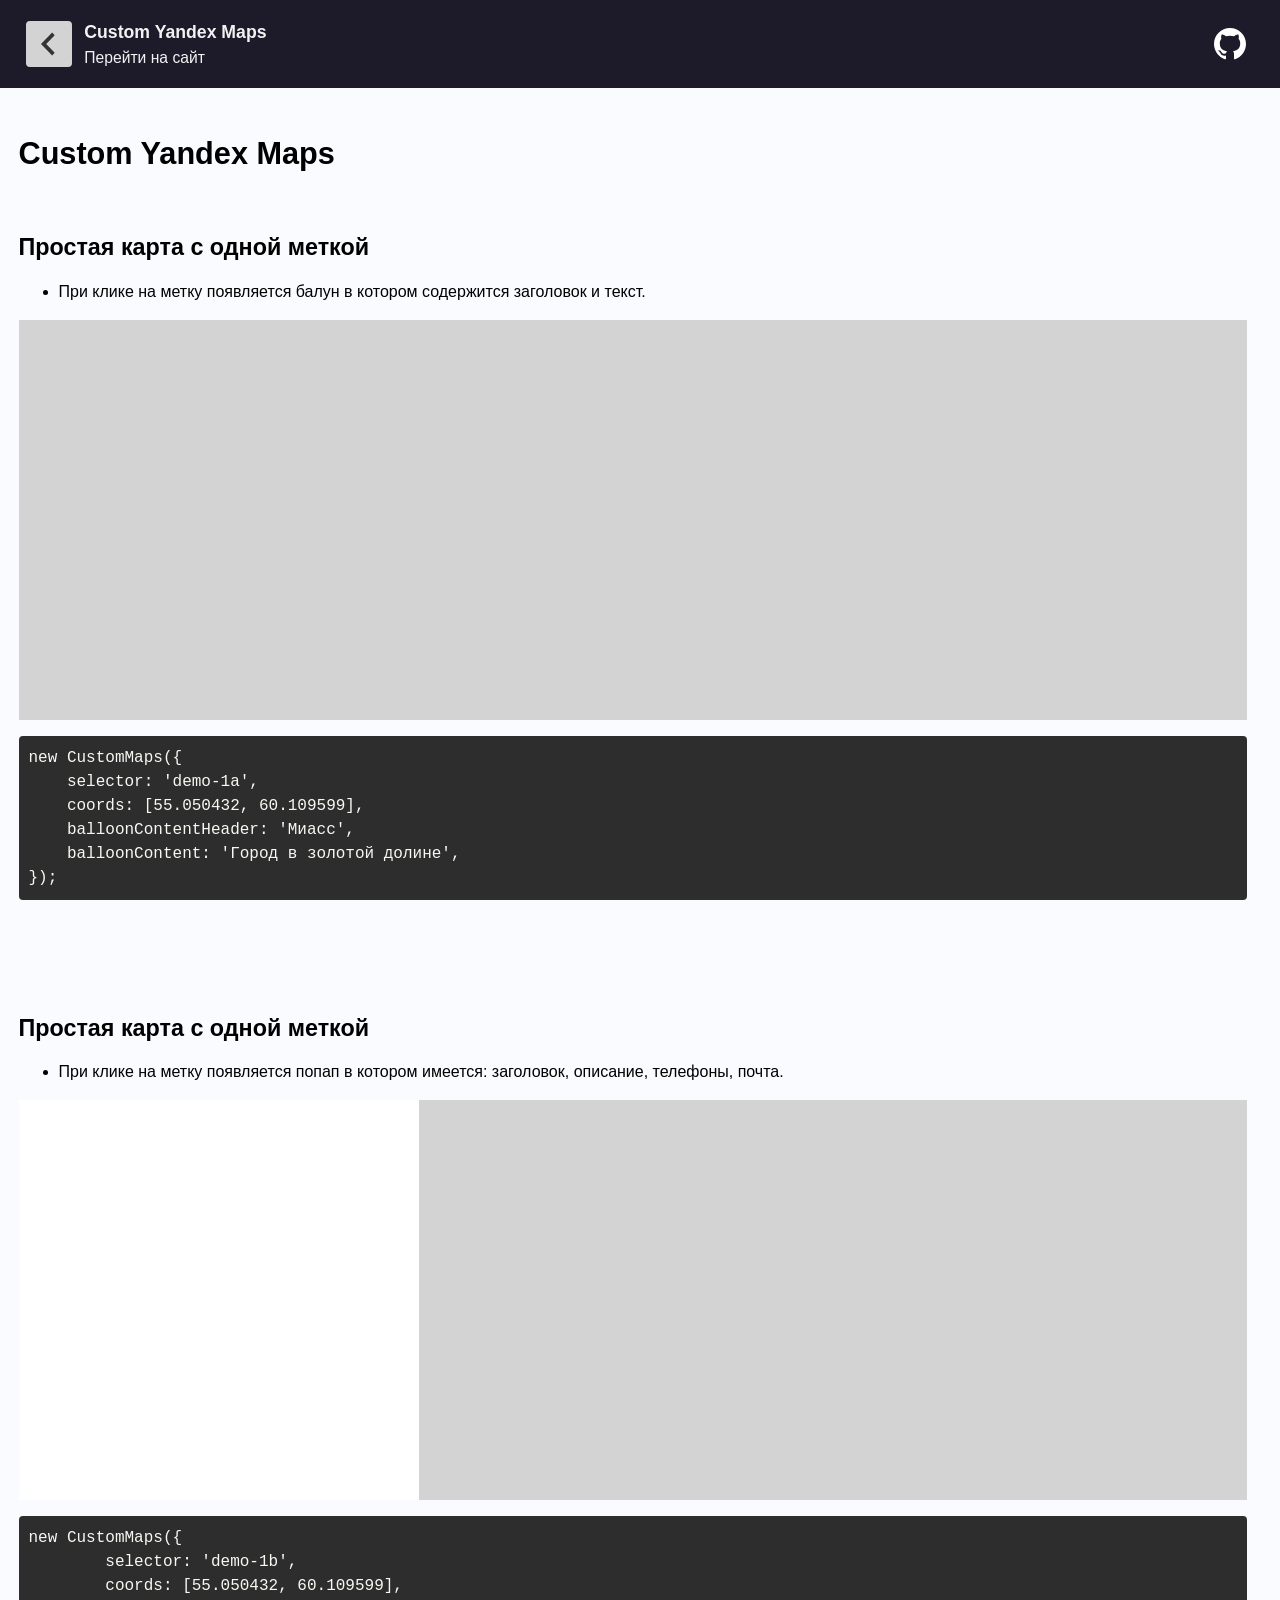
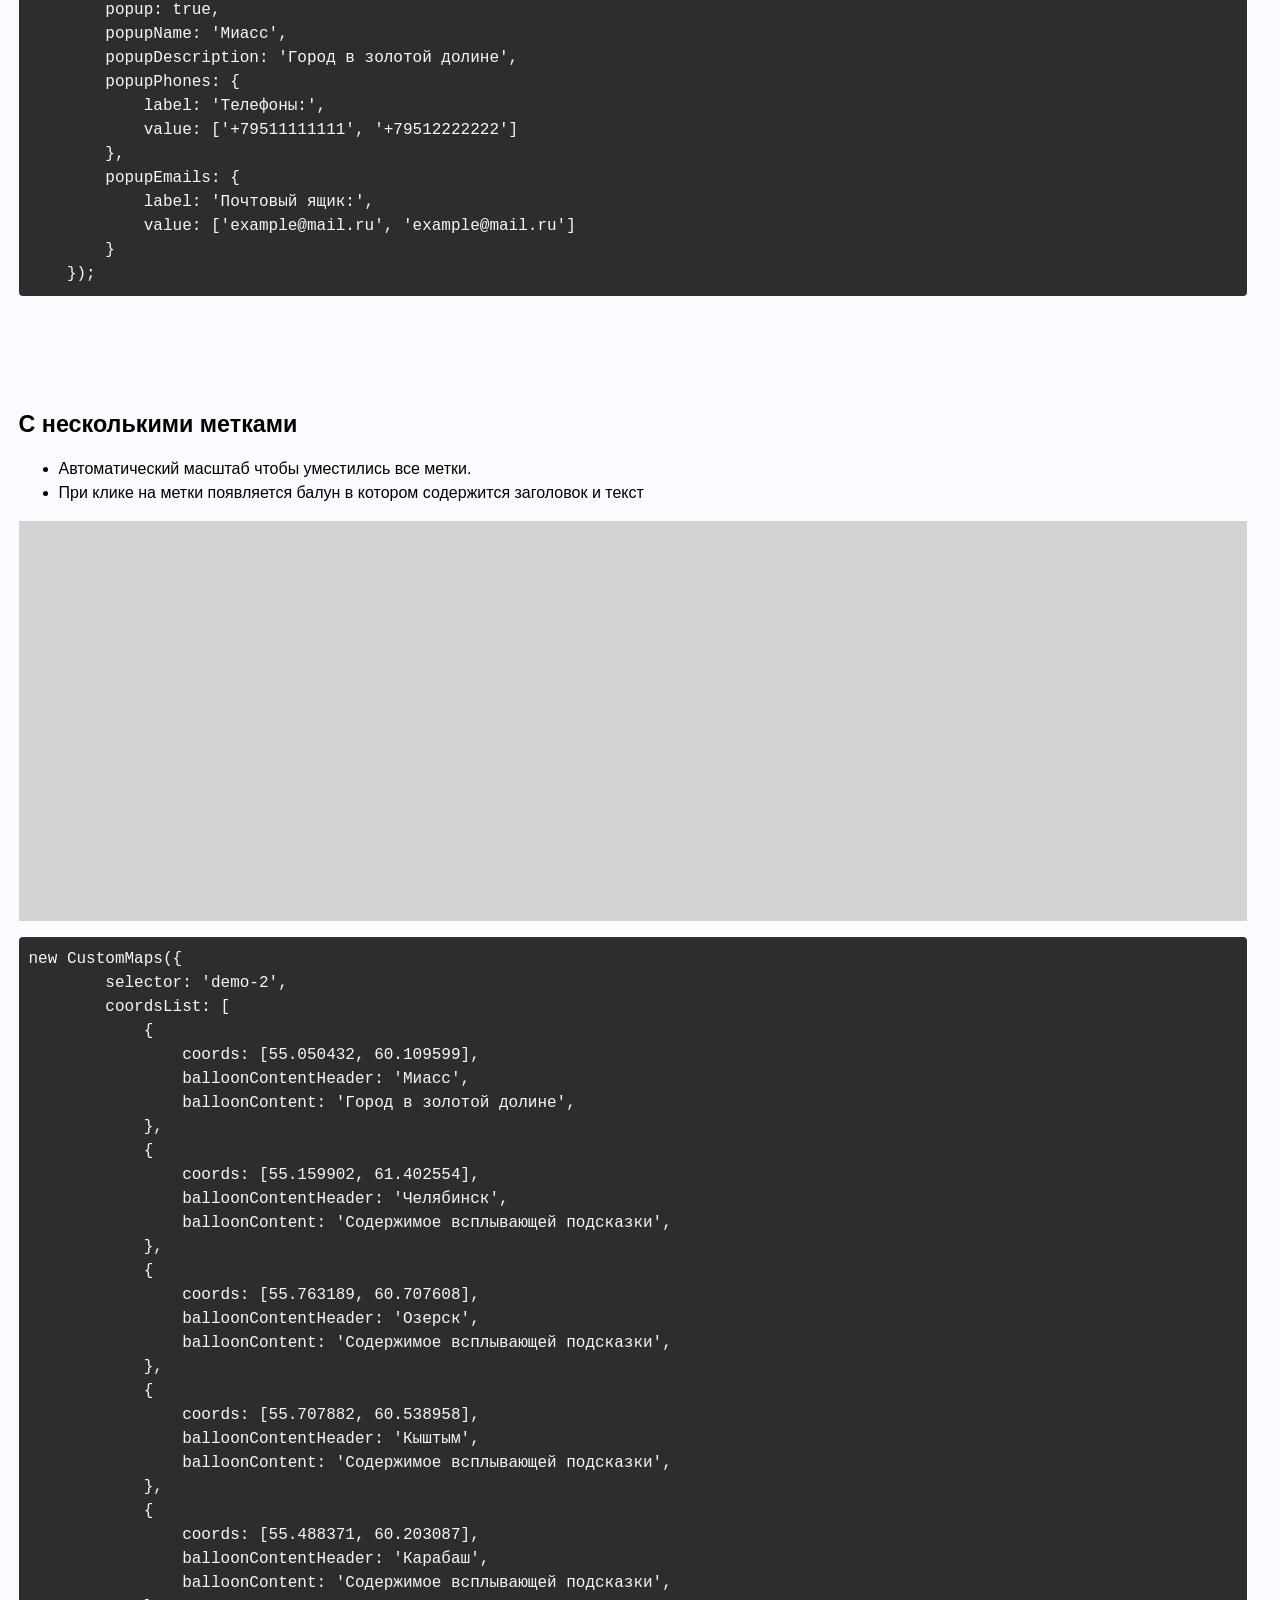
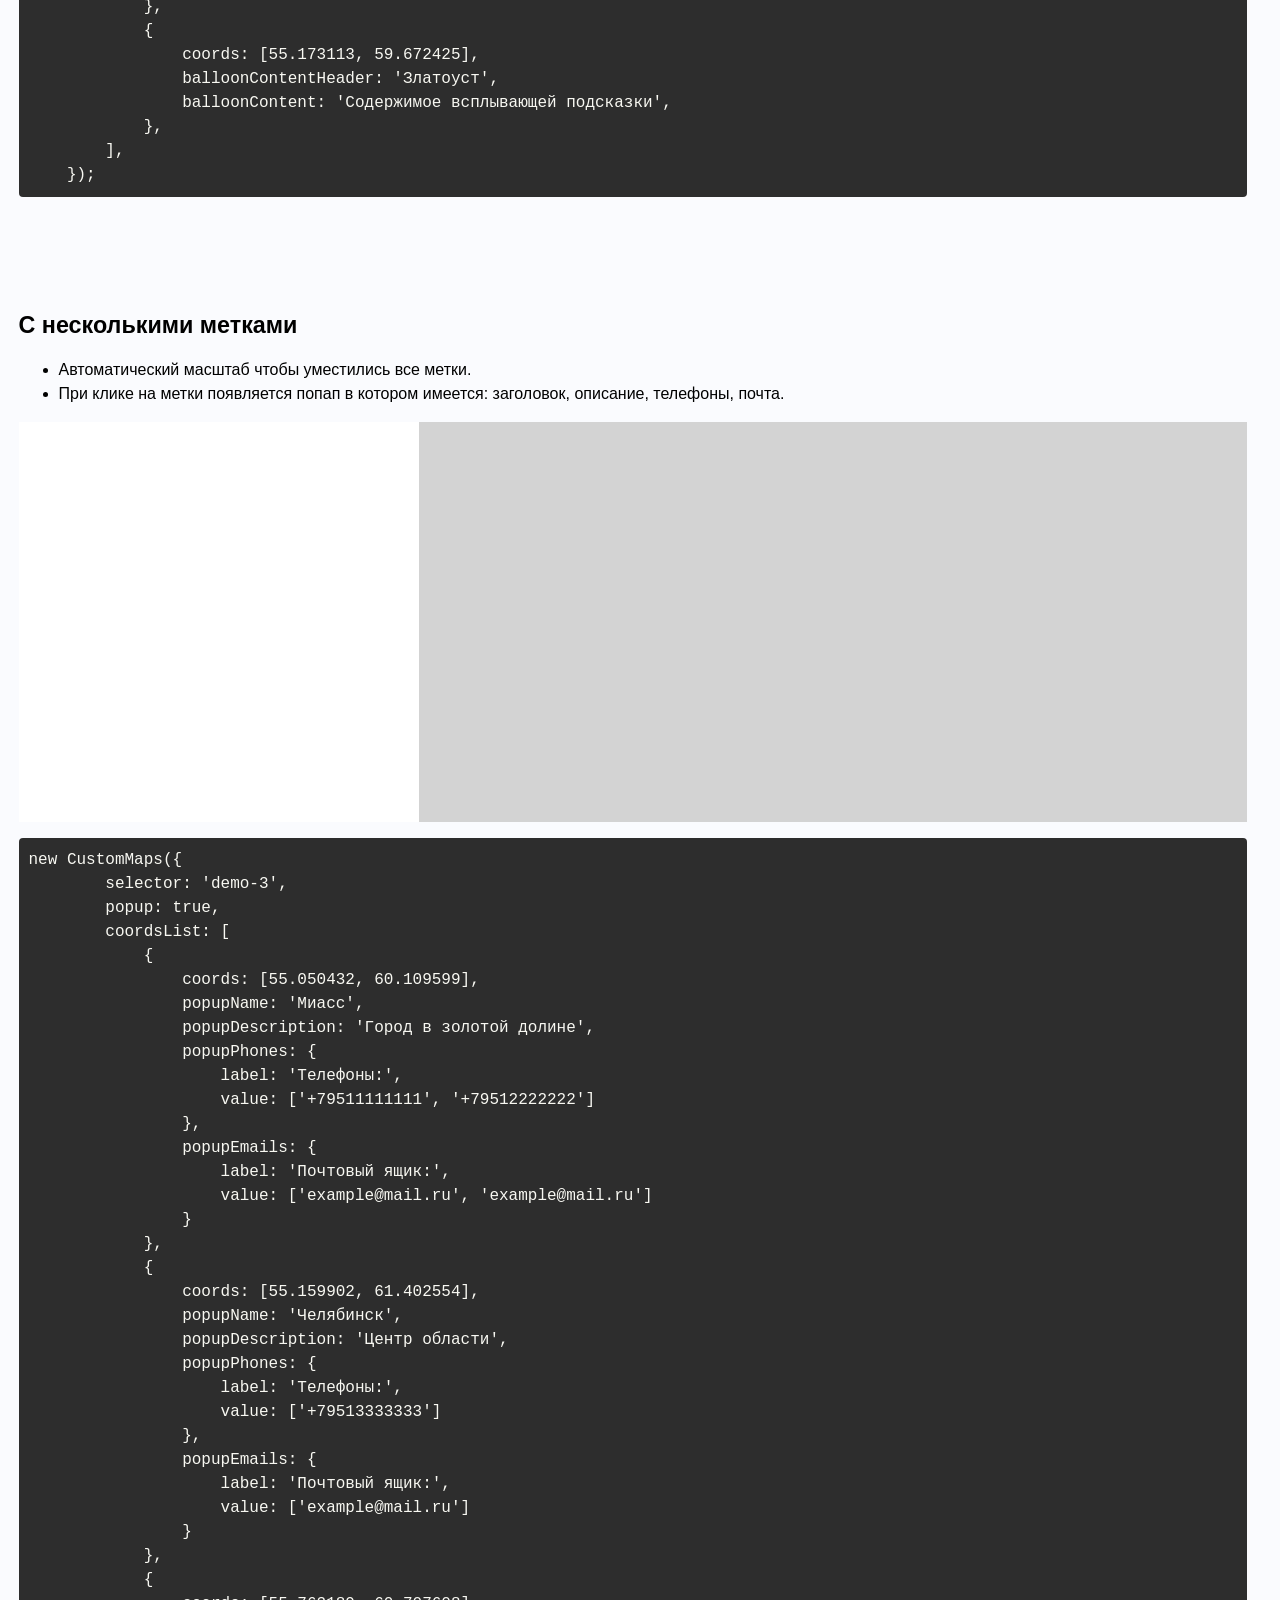
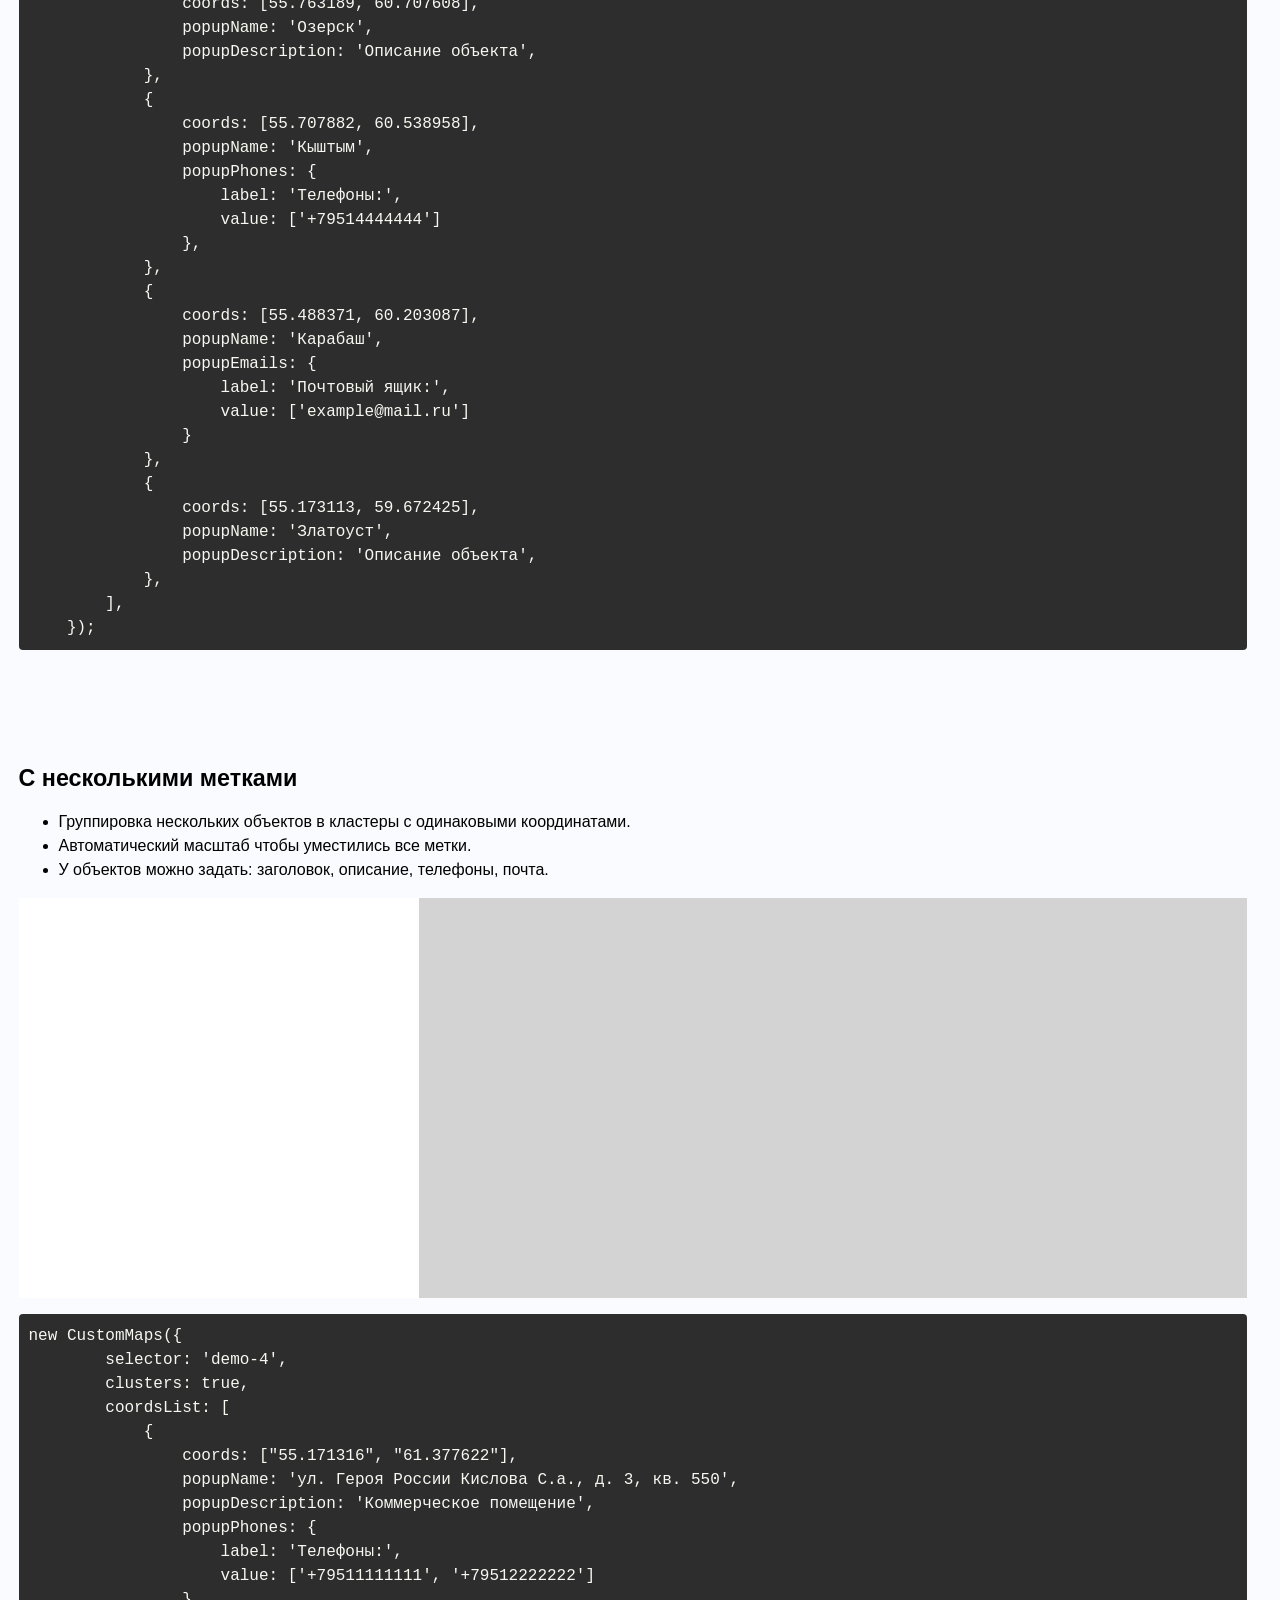
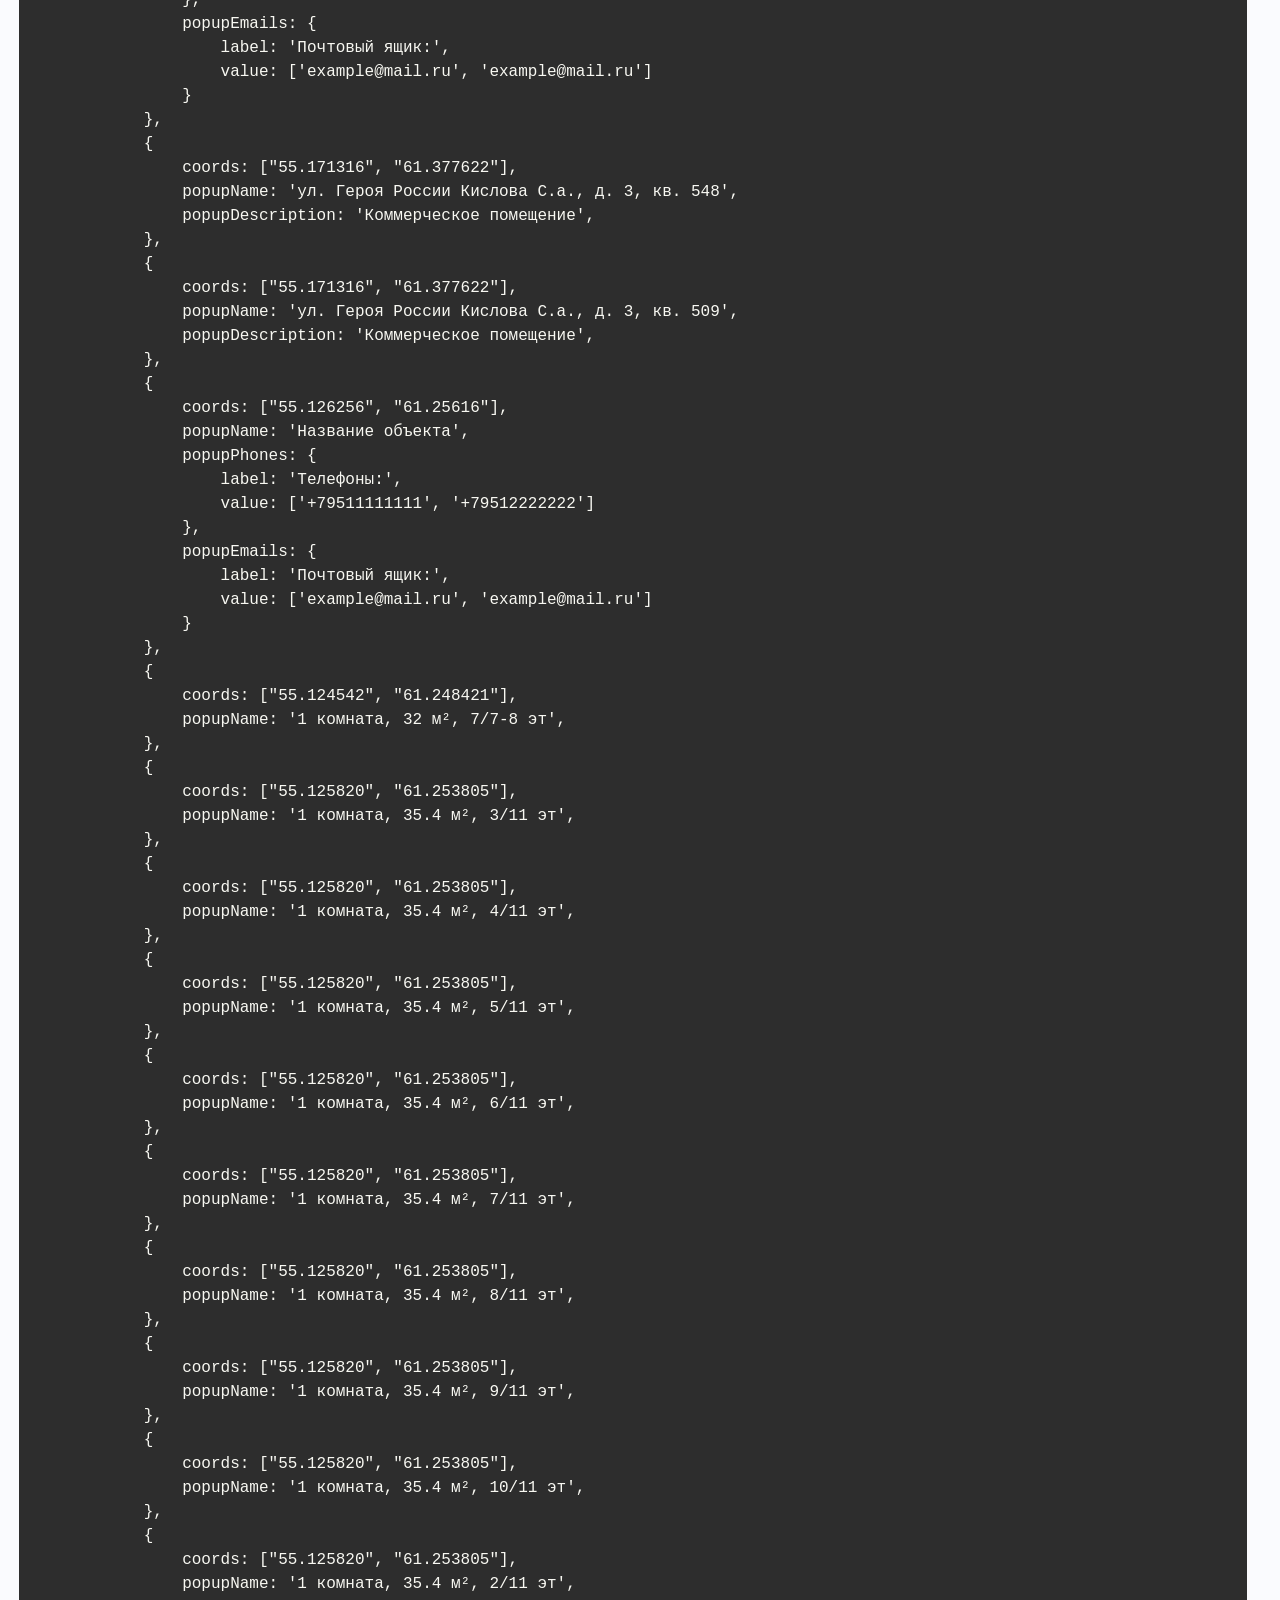
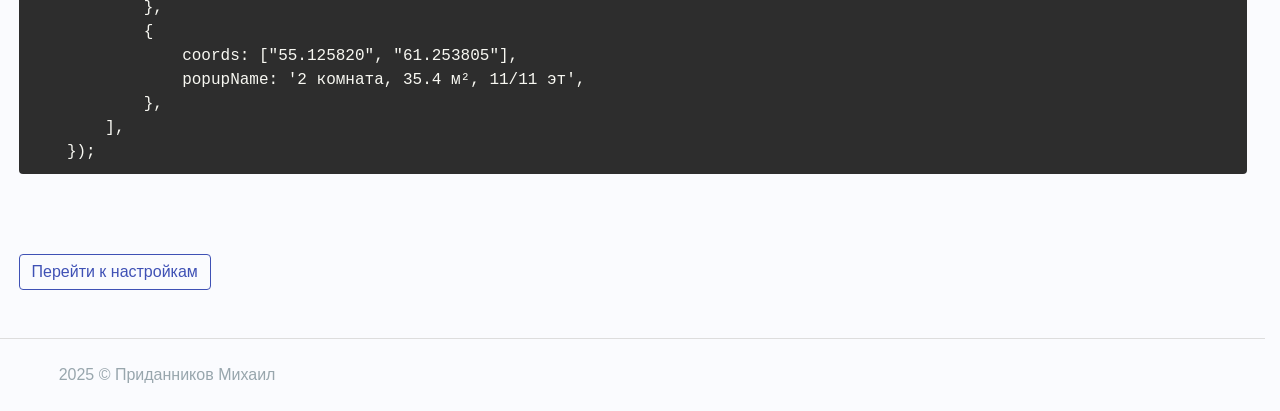
<file: index.html>
<!DOCTYPE html>
<html lang="ru">
<head>
    <meta charset="UTF-8" />
    <meta name="robots" content="noindex, nofollow" />
    <meta http-equiv="X-UA-Compatible" content="IE=edge" />
    <meta name="viewport" content="width=device-width, initial-scale=1.0" />
    <meta name='format-detection' content='telephone=no' />
    <meta name='format-detection' content='date=no' />
    <meta name='format-detection' content='address=no' />
    <meta name='format-detection' content='email=no' />
    <title>Demo Custom Map</title>
    <link rel="stylesheet" href="assets/css/config.css" />
    <link rel="stylesheet" href="assets/css/layout.css" />
    <link rel="stylesheet" href="assets/css/popup.css" />
    <link rel="stylesheet" href="assets/css/map.css" />
    <link rel="stylesheet" href="assets/css/card-map.css" />
    <link rel="stylesheet" href="assets/css/style.css" />
    <script src="https://api-maps.yandex.ru/2.1/?&lang=ru_RU"></script>
    <script src="assets/js/custom_popup.js"></script>
    <script src="assets/js/custom_map.js"></script>
</head>
<body>

<div class="page">
    <div class="page__header">
        <div class="header">
            <div class="header__container container">
                <div class="logo">
                    <a href="https://mihail174.ru/docs/developments/custom_map" class="logo__link">
                        <span class="logo__icon">
                            <svg data-v-edcaa7af="" xmlns="http://www.w3.org/2000/svg" width="32" height="32" viewBox="0 0 320 448"><path data-v-edcaa7af="" fill="#000" d="M203.563 384 240 346.54 120.807 224 240 101.46 203.563 64l-36.404 37.426.034.034L48 224l119.193 122.54-.033.034z"></path></svg>
                        </span>
                        <span class="logo__content">
                            <span class="logo__title">
                                <span>Custom Yandex Maps</span>
                            </span>
                            <span class="logo__author">Перейти на сайт</span>
                        </span>
                    </a>
                </div>

                <div class="github">
                    <a class="github__link" href="https://github.com/mihail-174/custom_map" target="_blank" rel="nofollow noreferrer noopener">
                        <span class="github__icon">
                            <svg xmlns="http://www.w3.org/2000/svg" width="32" height="32" viewBox="0 0 24 24" fill="currentColor"><path d="M12 0c-6.626 0-12 5.373-12 12 0 5.302 3.438 9.8 8.207 11.387.599.111.793-.261.793-.577v-2.234c-3.338.726-4.033-1.416-4.033-1.416-.546-1.387-1.333-1.756-1.333-1.756-1.089-.745.083-.729.083-.729 1.205.084 1.839 1.237 1.839 1.237 1.07 1.834 2.807 1.304 3.492.997.107-.775.418-1.305.762-1.604-2.665-.305-5.467-1.334-5.467-5.931 0-1.311.469-2.381 1.236-3.221-.124-.303-.535-1.524.117-3.176 0 0 1.008-.322 3.301 1.23.957-.266 1.983-.399 3.003-.404 1.02.005 2.047.138 3.006.404 2.291-1.552 3.297-1.23 3.297-1.23.653 1.653.242 2.874.118 3.176.77.84 1.235 1.911 1.235 3.221 0 4.609-2.807 5.624-5.479 5.921.43.372.823 1.102.823 2.222v3.293c0 .319.192.694.801.576 4.765-1.589 8.199-6.086 8.199-11.386 0-6.627-5.373-12-12-12z"></path></svg>
                        </span>
                        <span class="github__name">GitHub</span>
                    </a>
                </div>

            </div>
        </div>
    </div>
    <div class="page__center">
        <div class="page__container container">
            <div class="page__main">
                <div class="page__content-wrapper">
                    <div class="page__title">
                        <h1>Custom Yandex Maps</h1>
                    </div>
                    <div class="page__content">

                        <div class="card-examples-detail">
                            <div class="card-examples-detail__section">
                                <h2 class="card-examples-detail__title">Простая карта с одной меткой</h2>
                                <div class="card-examples-detail__description">
                                    <ul>
                                        <li>При клике на метку появляется балун в котором содержится заголовок и текст.</li>
                                    </ul>
                                </div>
                                <div class="card-examples-detail__content">
                                    <div class="map">
                                        <div id="demo-1a" class="map__map"></div>
                                    </div>
                                </div>
                                <div class="card-examples-detail__code">
                                    <div class="pre-wrapper">
                                        <pre><code>new CustomMaps({
    selector: 'demo-1a',
    coords: [55.050432, 60.109599],
    balloonContentHeader: 'Миасс',
    balloonContent: 'Город в золотой долине',
});</code></pre>
                                    </div>
                                </div>
                            </div>
                            <div class="card-examples-detail__section">
                                <h2 class="card-examples-detail__title">Простая карта с одной меткой</h2>
                                <div class="card-examples-detail__description">
                                    <ul>
                                        <li>При клике на метку появляется попап в котором имеется: заголовок, описание, телефоны, почта.</li>
                                    </ul>
                                </div>
                                <div class="card-examples-detail__content">
                                    <div class="map">
                                        <div class="map__popup">
                                            <div class="popup popup-objects-on-map">
                                                <div class="popup__inner">
                                                    <div class="popup__content">
                                                        <div class="popup__close"><span></span></div>
                                                        <div class="popup__content-inner">
                                                            <div class="h2 popup__title">Список объектов</div>
                                                            sss
                                                        </div>
                                                    </div>
                                                </div>
                                            </div>
                                        </div>
                                        <div id="demo-1b" class="map__map"></div>
                                    </div>
                                </div>
                                <div class="card-examples-detail__code">
                                    <div class="pre-wrapper">
                                            <pre><code>new CustomMaps({
        selector: 'demo-1b',
        coords: [55.050432, 60.109599],
        popup: true,
        popupName: 'Миасс',
        popupDescription: 'Город в золотой долине',
        popupPhones: {
            label: 'Телефоны:',
            value: ['+79511111111', '+79512222222']
        },
        popupEmails: {
            label: 'Почтовый ящик:',
            value: ['example@mail.ru', 'example@mail.ru']
        }
    });</code></pre>
                                    </div>
                                </div>
                            </div>
                            <div class="card-examples-detail__section">
                                <h2 class="card-examples-detail__title">С несколькими метками</h2>
                                <div class="card-examples-detail__description">
                                    <ul>
                                        <li>Автоматический масштаб чтобы уместились все метки.</li>
                                        <li>При клике на метки появляется балун в котором содержится заголовок и текст</li>
                                    </ul>
                                </div>
                                <div class="card-examples-detail__content">
                                    <div id="demo-2"></div>
                                </div>
                                <div class="card-examples-detail__code">
                                    <div class="pre-wrapper">
                                            <pre><code>new CustomMaps({
        selector: 'demo-2',
        coordsList: [
            {
                coords: [55.050432, 60.109599],
                balloonContentHeader: 'Миасс',
                balloonContent: 'Город в золотой долине',
            },
            {
                coords: [55.159902, 61.402554],
                balloonContentHeader: 'Челябинск',
                balloonContent: 'Содержимое всплывающей подсказки',
            },
            {
                coords: [55.763189, 60.707608],
                balloonContentHeader: 'Озерск',
                balloonContent: 'Содержимое всплывающей подсказки',
            },
            {
                coords: [55.707882, 60.538958],
                balloonContentHeader: 'Кыштым',
                balloonContent: 'Содержимое всплывающей подсказки',
            },
            {
                coords: [55.488371, 60.203087],
                balloonContentHeader: 'Карабаш',
                balloonContent: 'Содержимое всплывающей подсказки',
            },
            {
                coords: [55.173113, 59.672425],
                balloonContentHeader: 'Златоуст',
                balloonContent: 'Содержимое всплывающей подсказки',
            },
        ],
    });</code></pre>
                                    </div>
                                </div>
                            </div>
                            <div class="card-examples-detail__section">
                                <h2 class="card-examples-detail__title">С несколькими метками</h2>
                                <div class="card-examples-detail__description">
                                    <ul>
                                        <li>Автоматический масштаб чтобы уместились все метки.</li>
                                        <li>При клике на метки появляется попап в котором имеется: заголовок, описание, телефоны, почта.</li>
                                    </ul>
                                </div>
                                <div class="card-examples-detail__content">
                                    <div class="map">
                                        <div class="map__popup">
                                            <div class="popup popup-objects-on-map">
                                                <div class="popup__inner">
                                                    <div class="popup__content">
                                                        <div class="popup__close"><span></span></div>
                                                        <div class="popup__content-inner">
                                                            <div class="h2 popup__title">Список объектов</div>
                                                            sss
                                                        </div>
                                                    </div>
                                                </div>
                                            </div>
                                        </div>
                                        <div id="demo-3" class="map__map"></div>
                                    </div>
                                </div>
                                <div class="card-examples-detail__code">
                                    <div class="pre-wrapper">
                                            <pre><code>new CustomMaps({
        selector: 'demo-3',
        popup: true,
        coordsList: [
            {
                coords: [55.050432, 60.109599],
                popupName: 'Миасс',
                popupDescription: 'Город в золотой долине',
                popupPhones: {
                    label: 'Телефоны:',
                    value: ['+79511111111', '+79512222222']
                },
                popupEmails: {
                    label: 'Почтовый ящик:',
                    value: ['example@mail.ru', 'example@mail.ru']
                }
            },
            {
                coords: [55.159902, 61.402554],
                popupName: 'Челябинск',
                popupDescription: 'Центр области',
                popupPhones: {
                    label: 'Телефоны:',
                    value: ['+79513333333']
                },
                popupEmails: {
                    label: 'Почтовый ящик:',
                    value: ['example@mail.ru']
                }
            },
            {
                coords: [55.763189, 60.707608],
                popupName: 'Озерск',
                popupDescription: 'Описание объекта',
            },
            {
                coords: [55.707882, 60.538958],
                popupName: 'Кыштым',
                popupPhones: {
                    label: 'Телефоны:',
                    value: ['+79514444444']
                },
            },
            {
                coords: [55.488371, 60.203087],
                popupName: 'Карабаш',
                popupEmails: {
                    label: 'Почтовый ящик:',
                    value: ['example@mail.ru']
                }
            },
            {
                coords: [55.173113, 59.672425],
                popupName: 'Златоуст',
                popupDescription: 'Описание объекта',
            },
        ],
    });</code></pre>
                                    </div>
                                </div>
                            </div>
                            <div class="card-examples-detail__section">
                                <h2 class="card-examples-detail__title">С несколькими метками</h2>
                                <div class="card-examples-detail__description">
                                    <ul>
                                        <li>Группировка нескольких объектов в кластеры с одинаковыми координатами.</li>
                                        <li>Автоматический масштаб чтобы уместились все метки.</li>
                                        <li>У объектов можно задать: заголовок, описание, телефоны, почта.</li>
                                    </ul>
                                </div>
                                <div class="card-examples-detail__content">
                                    <div class="map">
                                        <div class="map__popup">
                                            <div class="popup popup-objects-on-map">
                                                <div class="popup__inner">
                                                    <div class="popup__content">
                                                        <div class="popup__close"><span></span></div>
                                                        <div class="popup__content-inner">
                                                            <div class="h2 popup__title">Список объектов</div>
                                                            sss
                                                        </div>
                                                    </div>
                                                </div>
                                            </div>
                                        </div>
                                        <div id="demo-4" class="map__map"></div>
                                    </div>
                                </div>
                                <div class="card-examples-detail__code">
                                    <div class="pre-wrapper">
                                            <pre><code>new CustomMaps({
        selector: 'demo-4',
        clusters: true,
        coordsList: [
            {
                coords: ["55.171316", "61.377622"],
                popupName: 'ул. Героя России Кислова С.а., д. 3, кв. 550',
                popupDescription: 'Коммерческое помещение',
                popupPhones: {
                    label: 'Телефоны:',
                    value: ['+79511111111', '+79512222222']
                },
                popupEmails: {
                    label: 'Почтовый ящик:',
                    value: ['example@mail.ru', 'example@mail.ru']
                }
            },
            {
                coords: ["55.171316", "61.377622"],
                popupName: 'ул. Героя России Кислова С.а., д. 3, кв. 548',
                popupDescription: 'Коммерческое помещение',
            },
            {
                coords: ["55.171316", "61.377622"],
                popupName: 'ул. Героя России Кислова С.а., д. 3, кв. 509',
                popupDescription: 'Коммерческое помещение',
            },
            {
                coords: ["55.126256", "61.25616"],
                popupName: 'Название объекта',
                popupPhones: {
                    label: 'Телефоны:',
                    value: ['+79511111111', '+79512222222']
                },
                popupEmails: {
                    label: 'Почтовый ящик:',
                    value: ['example@mail.ru', 'example@mail.ru']
                }
            },
            {
                coords: ["55.124542", "61.248421"],
                popupName: '1 комната, 32 м², 7/7-8 эт',
            },
            {
                coords: ["55.125820", "61.253805"],
                popupName: '1 комната, 35.4 м², 3/11 эт',
            },
            {
                coords: ["55.125820", "61.253805"],
                popupName: '1 комната, 35.4 м², 4/11 эт',
            },
            {
                coords: ["55.125820", "61.253805"],
                popupName: '1 комната, 35.4 м², 5/11 эт',
            },
            {
                coords: ["55.125820", "61.253805"],
                popupName: '1 комната, 35.4 м², 6/11 эт',
            },
            {
                coords: ["55.125820", "61.253805"],
                popupName: '1 комната, 35.4 м², 7/11 эт',
            },
            {
                coords: ["55.125820", "61.253805"],
                popupName: '1 комната, 35.4 м², 8/11 эт',
            },
            {
                coords: ["55.125820", "61.253805"],
                popupName: '1 комната, 35.4 м², 9/11 эт',
            },
            {
                coords: ["55.125820", "61.253805"],
                popupName: '1 комната, 35.4 м², 10/11 эт',
            },
            {
                coords: ["55.125820", "61.253805"],
                popupName: '1 комната, 35.4 м², 2/11 эт',
            },
            {
                coords: ["55.125820", "61.253805"],
                popupName: '2 комната, 35.4 м², 11/11 эт',
            },
        ],
    });</code></pre>
                                    </div>
                                </div>
                            </div>

                            <div class="card-examples-detail__button-return">
                                <a class="button button-secondary button-m" href="https://mihail174.ru/docs/developments/custom_map">
                                    <span class="button__name">
                                        Перейти к настройкам
                                    </span>
                                </a>
                            </div>
                        </div>

                    </div>
                </div>
            </div>
        </div>
    </div>
    <div class="page__footer">
        <div class="footer">
            <div class="footer__container container">
                <div class="copyright">
                    <span class="copyright__year">2025</span>
                    <span class="copyright__author">© Приданников Михаил</span>
                </div>
            </div>
        </div>
    </div>
</div>

<script>
    new CustomPopup();

    new CustomMaps({
        selector: 'demo-1a',
        coords: [55.050432, 60.109599],
        balloonContentHeader: 'Миасс',
        balloonContent: 'Город в золотой долине',
    });
    new CustomMaps({
        selector: 'demo-1b',
        coords: [55.050432, 60.109599],
        popup: true,
        popupName: 'Миасс',
        popupDescription: 'Город в золотой долине',
        popupPhones: {
            label: 'Телефоны:',
            value: ['+79511111111', '+79512222222']
        },
        popupEmails: {
            label: 'Почтовый ящик:',
            value: ['example@mail.ru', 'example@mail.ru']
        }
    });
    new CustomMaps({
        selector: 'demo-2',
        coordsList: [
            {
                coords: [55.050432, 60.109599],
                balloonContentHeader: 'Миасс',
                balloonContent: 'Город в золотой долине',
            },
            {
                coords: [55.159902, 61.402554],
                balloonContentHeader: 'Челябинск',
                balloonContent: 'Содержимое всплывающей подсказки',
            },
            {
                coords: [55.763189, 60.707608],
                balloonContentHeader: 'Озерск',
                balloonContent: 'Содержимое всплывающей подсказки',
            },
            {
                coords: [55.707882, 60.538958],
                balloonContentHeader: 'Кыштым',
                balloonContent: 'Содержимое всплывающей подсказки',
            },
            {
                coords: [55.488371, 60.203087],
                balloonContentHeader: 'Карабаш',
                balloonContent: 'Содержимое всплывающей подсказки',
            },
            {
                coords: [55.173113, 59.672425],
                balloonContentHeader: 'Златоуст',
                balloonContent: 'Содержимое всплывающей подсказки',
            },
        ],
    });
    new CustomMaps({
        selector: 'demo-3',
        popup: true,
        coordsList: [
            {
                coords: [55.050432, 60.109599],
                popupName: 'Миасс',
                popupDescription: 'Город в золотой долине',
                popupPhones: {
                    label: 'Телефоны:',
                    value: ['+79511111111', '+79512222222']
                },
                popupEmails: {
                    label: 'Почтовый ящик:',
                    value: ['example@mail.ru', 'example@mail.ru']
                }
            },
            {
                coords: [55.159902, 61.402554],
                popupName: 'Челябинск',
                popupDescription: 'Центр области',
                popupPhones: {
                    label: 'Телефоны:',
                    value: ['+79513333333']
                },
                popupEmails: {
                    label: 'Почтовый ящик:',
                    value: ['example@mail.ru']
                }
            },
            {
                coords: [55.763189, 60.707608],
                popupName: 'Озерск',
                popupDescription: 'Описание объекта',
            },
            {
                coords: [55.707882, 60.538958],
                popupName: 'Кыштым',
                popupPhones: {
                    label: 'Телефоны:',
                    value: ['+79514444444']
                },
            },
            {
                coords: [55.488371, 60.203087],
                popupName: 'Карабаш',
                popupEmails: {
                    label: 'Почтовый ящик:',
                    value: ['example@mail.ru']
                }
            },
            {
                coords: [55.173113, 59.672425],
                popupName: 'Златоуст',
                popupDescription: 'Описание объекта',
            },
        ],
    });
    new CustomMaps({
        selector: 'demo-4',
        clusters: true,
        coordsList: [
            {
                coords: ["55.171316", "61.377622"],
                popupName: 'ул. Героя России Кислова С.а., д. 3, кв. 550',
                popupDescription: 'Коммерческое помещение',
                popupPhones: {
                    label: 'Телефоны:',
                    value: ['+79511111111', '+79512222222']
                },
                popupEmails: {
                    label: 'Почтовый ящик:',
                    value: ['example@mail.ru', 'example@mail.ru']
                }
            },
            {
                coords: ["55.171316", "61.377622"],
                popupName: 'ул. Героя России Кислова С.а., д. 3, кв. 548',
                popupDescription: 'Коммерческое помещение',
            },
            {
                coords: ["55.171316", "61.377622"],
                popupName: 'ул. Героя России Кислова С.а., д. 3, кв. 509',
                popupDescription: 'Коммерческое помещение',
            },
            {
                coords: ["55.126256", "61.25616"],
                popupName: 'Название объекта',
                popupPhones: {
                    label: 'Телефоны:',
                    value: ['+79511111111', '+79512222222']
                },
                popupEmails: {
                    label: 'Почтовый ящик:',
                    value: ['example@mail.ru', 'example@mail.ru']
                }
            },
            {
                coords: ["55.124542", "61.248421"],
                popupName: '1 комната, 32 м², 7/7-8 эт',
            },
            {
                coords: ["55.125820", "61.253805"],
                popupName: '1 комната, 35.4 м², 3/11 эт',
            },
            {
                coords: ["55.125820", "61.253805"],
                popupName: '1 комната, 35.4 м², 4/11 эт',
            },
            {
                coords: ["55.125820", "61.253805"],
                popupName: '1 комната, 35.4 м², 5/11 эт',
            },
            {
                coords: ["55.125820", "61.253805"],
                popupName: '1 комната, 35.4 м², 6/11 эт',
            },
            {
                coords: ["55.125820", "61.253805"],
                popupName: '1 комната, 35.4 м², 7/11 эт',
            },
            {
                coords: ["55.125820", "61.253805"],
                popupName: '1 комната, 35.4 м², 8/11 эт',
            },
            {
                coords: ["55.125820", "61.253805"],
                popupName: '1 комната, 35.4 м², 9/11 эт',
            },
            {
                coords: ["55.125820", "61.253805"],
                popupName: '1 комната, 35.4 м², 10/11 эт',
            },
            {
                coords: ["55.125820", "61.253805"],
                popupName: '1 комната, 35.4 м², 2/11 эт',
            },
            {
                coords: ["55.125820", "61.253805"],
                popupName: '2 комната, 35.4 м², 11/11 эт',
            },
        ],
    });
</script>

</body>
</html>
</file>
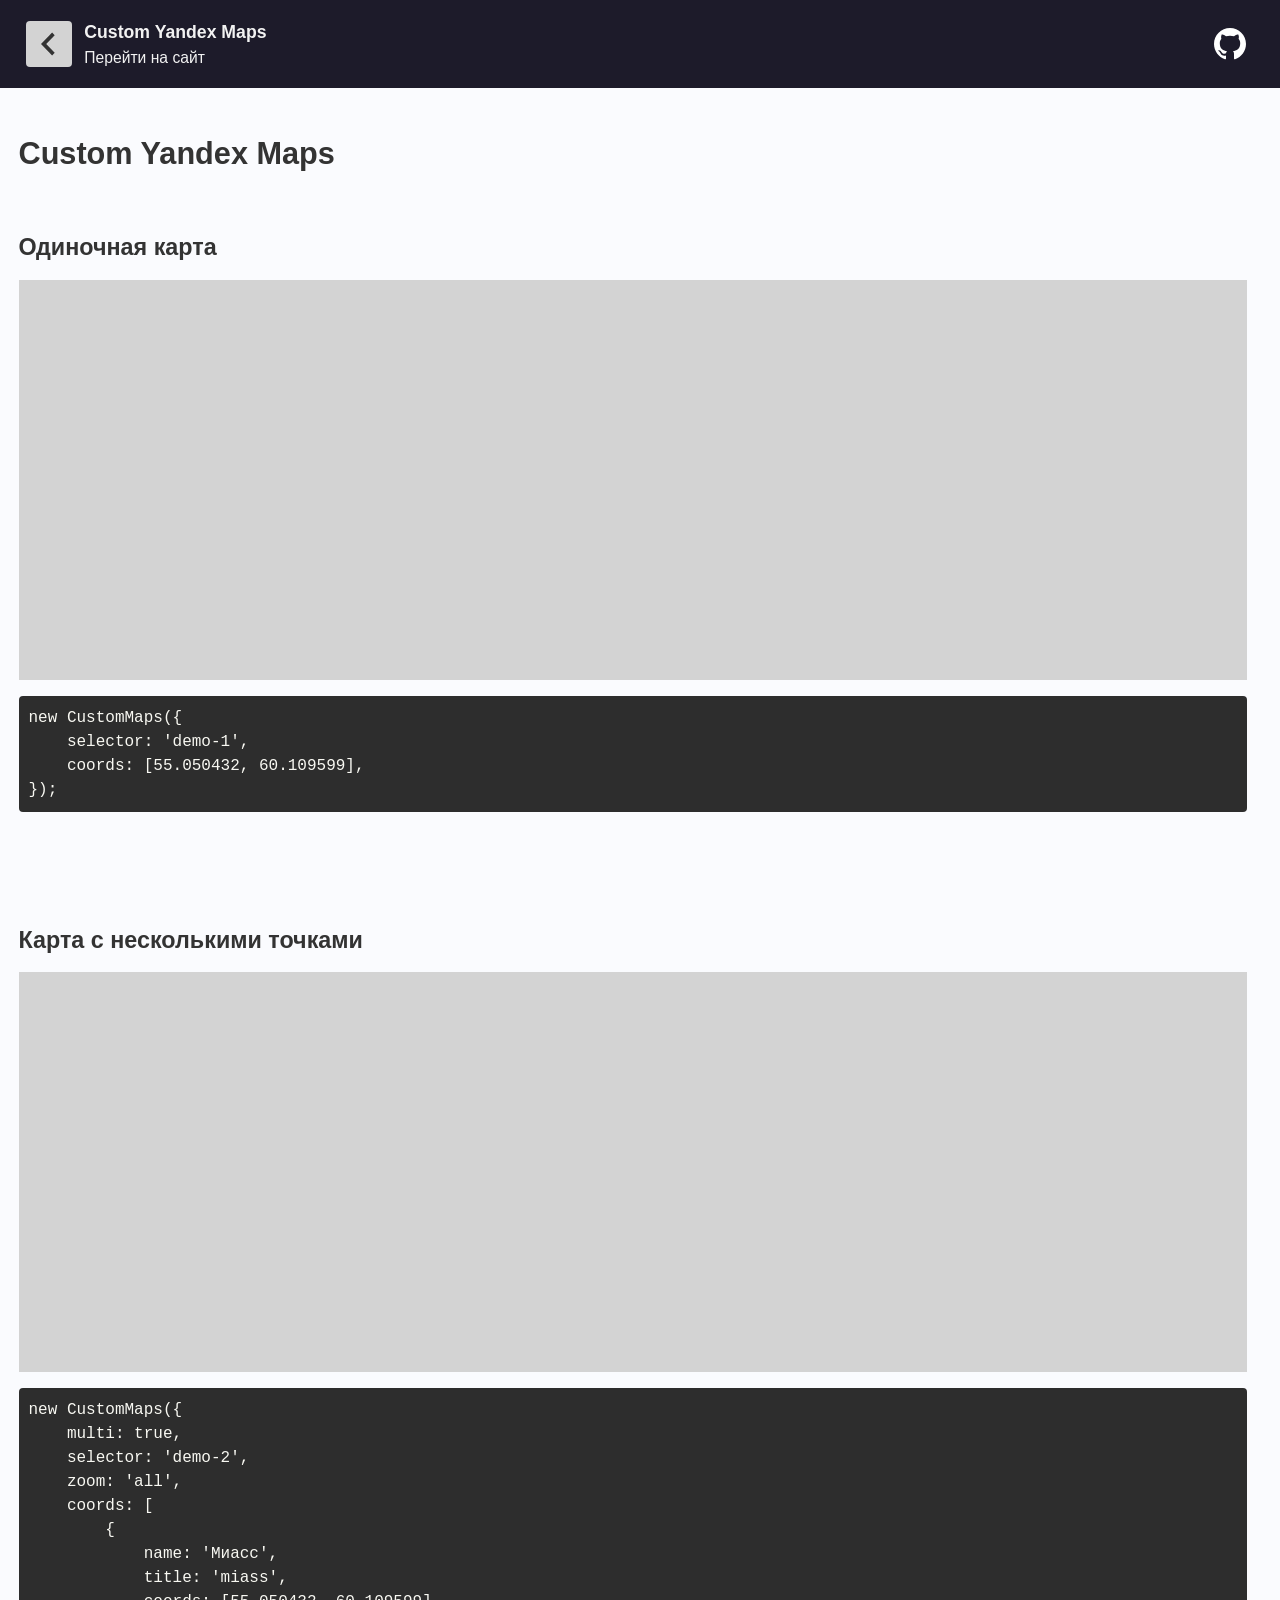
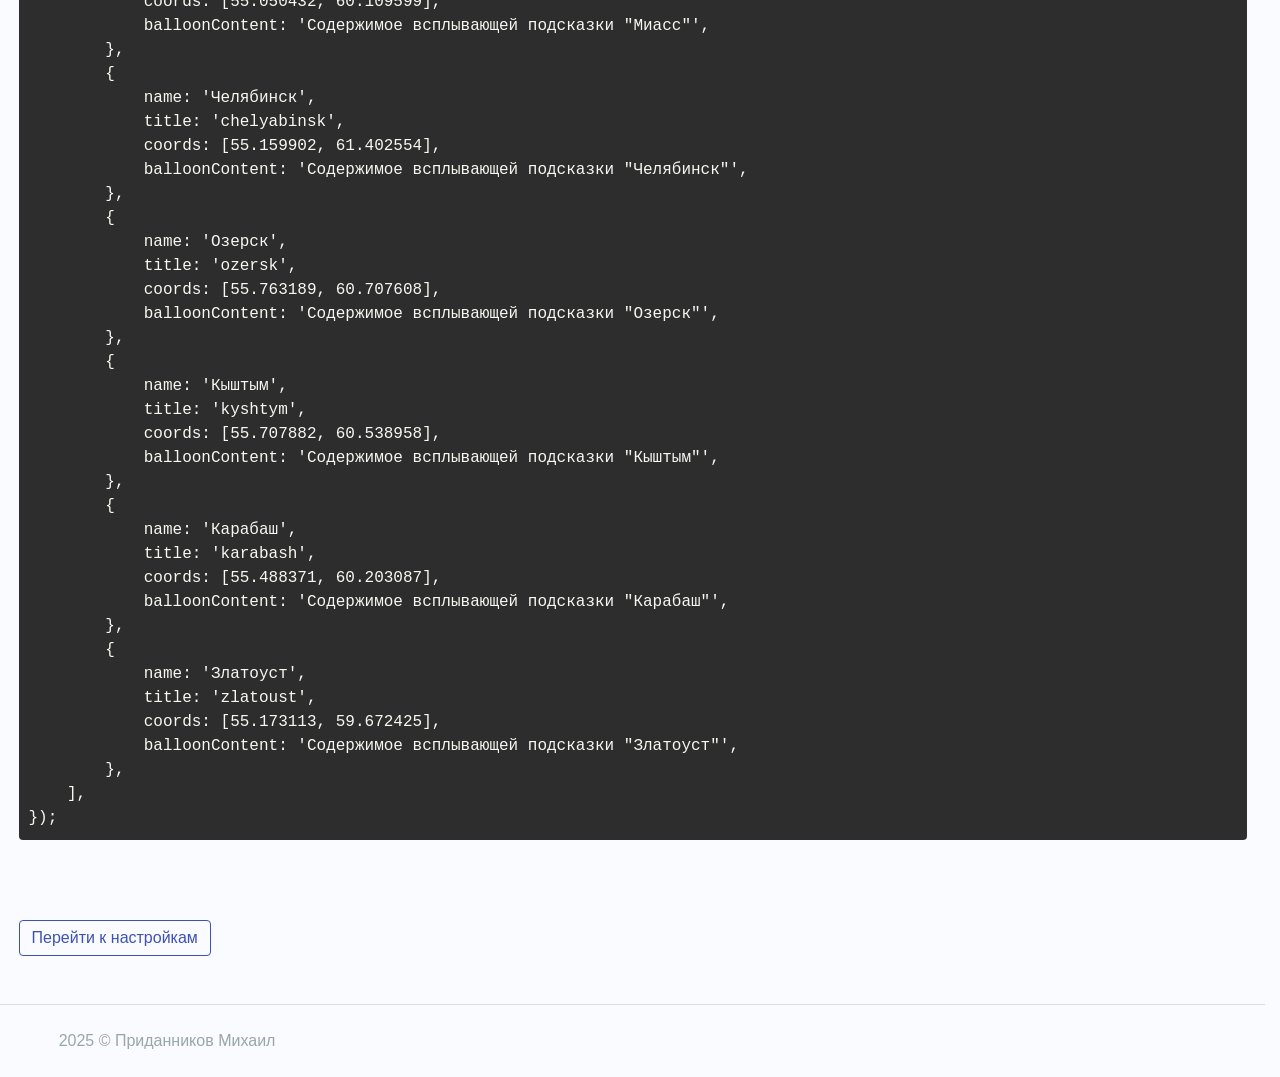
<file: src/index.html>
<!DOCTYPE html>
<html lang="ru">
<head>
    <meta charset="UTF-8" />
    <meta http-equiv="X-UA-Compatible" content="IE=edge" />
    <meta name="viewport" content="width=device-width, initial-scale=1.0" />
    <meta name='format-detection' content='telephone=no' />
    <meta name='format-detection' content='date=no' />
    <meta name='format-detection' content='address=no' />
    <meta name='format-detection' content='email=no' />
    <title>Custom Map 2.0.0</title>
    <link rel="stylesheet" href="config.css" />
    <link rel="stylesheet" href="layout.css" />
    <link rel="stylesheet" href="style.css" />
    <script src="https://api-maps.yandex.ru/2.1/?&lang=ru_RU"></script>
    <script src="custom_map.js"></script>
</head>
<body>

<div class="page">
    <div class="page__header">
        <div class="header">
            <div class="header__container container">
                <div class="logo">
                    <a href="https://mihail174.ru/docs/developments/custom_map" class="logo__link">
                        <span class="logo__icon">
                            <svg data-v-edcaa7af="" xmlns="http://www.w3.org/2000/svg" width="32" height="32" viewBox="0 0 320 448"><path data-v-edcaa7af="" fill="#000" d="M203.563 384 240 346.54 120.807 224 240 101.46 203.563 64l-36.404 37.426.034.034L48 224l119.193 122.54-.033.034z"></path></svg>
                        </span>
                        <span class="logo__content">
                            <span class="logo__title">
                                <span>Custom Yandex Maps</span>
                            </span>
                            <span class="logo__author">Перейти на сайт</span>
                        </span>
                    </a>
                </div>

                <div class="github">
                    <a class="github__link" href="https://github.com/mihail-174/custom_map" target="_blank" rel="nofollow noreferrer noopener">
                        <span class="github__icon">
                            <svg xmlns="http://www.w3.org/2000/svg" width="32" height="32" viewBox="0 0 24 24" fill="currentColor"><path d="M12 0c-6.626 0-12 5.373-12 12 0 5.302 3.438 9.8 8.207 11.387.599.111.793-.261.793-.577v-2.234c-3.338.726-4.033-1.416-4.033-1.416-.546-1.387-1.333-1.756-1.333-1.756-1.089-.745.083-.729.083-.729 1.205.084 1.839 1.237 1.839 1.237 1.07 1.834 2.807 1.304 3.492.997.107-.775.418-1.305.762-1.604-2.665-.305-5.467-1.334-5.467-5.931 0-1.311.469-2.381 1.236-3.221-.124-.303-.535-1.524.117-3.176 0 0 1.008-.322 3.301 1.23.957-.266 1.983-.399 3.003-.404 1.02.005 2.047.138 3.006.404 2.291-1.552 3.297-1.23 3.297-1.23.653 1.653.242 2.874.118 3.176.77.84 1.235 1.911 1.235 3.221 0 4.609-2.807 5.624-5.479 5.921.43.372.823 1.102.823 2.222v3.293c0 .319.192.694.801.576 4.765-1.589 8.199-6.086 8.199-11.386 0-6.627-5.373-12-12-12z"></path></svg>
                        </span>
                        <span class="github__name">GitHub</span>
                    </a>
                </div>

            </div>
        </div>
    </div>
    <div class="page__center">
        <div class="page__container container">
            <div class="page__main">
                <div class="page__content-wrapper">
                    <div class="page__title">
                        <h1>Custom Yandex Maps</h1>
                    </div>
                    <div class="page__content">

                        <div class="card-examples-detail">
                            <div class="card-examples-detail__section">
                                <h2 class="card-examples-detail__title">Одиночная карта</h2>
                                <div class="card-examples-detail__content">
                                    <div id="demo-1"></div>
                                </div>
                                <div class="card-examples-detail__code">
                                    <div class="pre-wrapper">
                                        <pre><code>new CustomMaps({
    selector: 'demo-1',
    coords: [55.050432, 60.109599],
});</code></pre>
                                    </div>
                                </div>
                            </div>
                            <div class="card-examples-detail__section">
                                <h2 class="card-examples-detail__title">Карта с несколькими точками</h2>
                                <div class="card-examples-detail__content">
                                    <div id="demo-2"></div>
                                </div>
                                <div class="card-examples-detail__code">
                                    <div class="pre-wrapper">
                                        <pre><code>new CustomMaps({
    multi: true,
    selector: 'demo-2',
    zoom: 'all',
    coords: [
        {
            name: 'Миасс',
            title: 'miass',
            coords: [55.050432, 60.109599],
            balloonContent: 'Cодержимое всплывающей подсказки "Миасс"',
        },
        {
            name: 'Челябинск',
            title: 'chelyabinsk',
            coords: [55.159902, 61.402554],
            balloonContent: 'Cодержимое всплывающей подсказки "Челябинск"',
        },
        {
            name: 'Озерск',
            title: 'ozersk',
            coords: [55.763189, 60.707608],
            balloonContent: 'Cодержимое всплывающей подсказки "Озерск"',
        },
        {
            name: 'Кыштым',
            title: 'kyshtym',
            coords: [55.707882, 60.538958],
            balloonContent: 'Cодержимое всплывающей подсказки "Кыштым"',
        },
        {
            name: 'Карабаш',
            title: 'karabash',
            coords: [55.488371, 60.203087],
            balloonContent: 'Cодержимое всплывающей подсказки "Карабаш"',
        },
        {
            name: 'Златоуст',
            title: 'zlatoust',
            coords: [55.173113, 59.672425],
            balloonContent: 'Cодержимое всплывающей подсказки "Златоуст"',
        },
    ],
});</code></pre>
                                    </div>
                                </div>
                            </div>
                            <div class="card-examples-detail__button-return">
                                <a class="button button-secondary button-m" href="https://github.com/mihail-174/custom_map">
                                    <span class="button__name">
                                        Перейти к настройкам
                                    </span>
                                </a>
                            </div>
                        </div>

                    </div>
                </div>
            </div>
        </div>
    </div>
    <div class="page__footer">
        <div class="footer">
            <div class="footer__container container">
                <div class="copyright">
                    <span class="copyright__year">2025</span>
                    <span class="copyright__author">© Приданников Михаил</span>
                </div>
            </div>
        </div>
    </div>
</div>

<script>
    new CustomMaps({
        selector: 'demo-1',
        coords: [55.050432, 60.109599],
    });
    new CustomMaps({
        multi: true,
        selector: 'demo-2',
        zoom: 'all',
        coords: [
            {
                name: 'Миасс',
                title: 'miass',
                coords: [55.050432, 60.109599],
                balloonContent: 'Cодержимое всплывающей подсказки "Миасс"',
            },
            {
                name: 'Челябинск',
                title: 'chelyabinsk',
                coords: [55.159902, 61.402554],
                balloonContent: 'Cодержимое всплывающей подсказки "Челябинск"',
            },
            {
                name: 'Озерск',
                title: 'ozersk',
                coords: [55.763189, 60.707608],
                balloonContent: 'Cодержимое всплывающей подсказки "Озерск"',
            },
            {
                name: 'Кыштым',
                title: 'kyshtym',
                coords: [55.707882, 60.538958],
                balloonContent: 'Cодержимое всплывающей подсказки "Кыштым"',
            },
            {
                name: 'Карабаш',
                title: 'karabash',
                coords: [55.488371, 60.203087],
                balloonContent: 'Cодержимое всплывающей подсказки "Карабаш"',
            },
            {
                name: 'Златоуст',
                title: 'zlatoust',
                coords: [55.173113, 59.672425],
                balloonContent: 'Cодержимое всплывающей подсказки "Златоуст"',
            },
        ],
    });
</script>

</body>
</html>
</file>
<file: assets/css/config.css>
:root {
    --layout-content-width: 1260px;
    --layout-content-min-width: 320px;
    --layout-content-padding-x: 16px;

    --color-primary: #3f51b5;
    --color-danger: #dc3545;

    --color-background: #fafbfe;
    --color-text: #333;
    --color-text-strong: currentColor;
    --color-text-error: var(--color-danger);
    --color-border-error: var(--color-danger);
    --color-border: #cccccc;
    /*--color-border-hover: gray;*/
    /*--color-border-focus: var(--color-primary);*/
    /*--color-border-active: gray;*/
    --color-link: #333;
    --color-link-hover: #a866ff;
    --color-link-focus: #8522ff;
    --color-link-decoration: #333;
    --color-link-decoration-hover: transparent;
    --color-link-decoration-focus: transparent;

    --speed-transition: .2s;

    --header-background: #1d1b2a;

    --border-color: #ddd;

    --gap-h1: 48px 0 24px;
    --gap-h2: 32px 0 16px;
    --gap-h3: 24px 0 12px;

    --border-radius-full: 50%;
    --border-radius-l: 12px;
    --border-radius-m: 8px;
    --border-radius-s: 4px;
}
</file>
<file: assets/css/layout.css>
*,
*::before,
*::after {
    box-sizing: border-box;
}
html {
    font-size: 100%;
    scroll-behavior: smooth;
    scrollbar-gutter: stable;
}
body {
    display: flex;
    flex-direction: column;
    min-width: 320px;
    min-height: 100vh;
    text-rendering: optimizeLegibility;
    -webkit-font-smoothing: antialiased;
    -moz-osx-font-smoothing: grayscale;
    font-family: Arial, sans-serif;
    font-weight: 400;
    font-size: 16px;
    line-height: 1.5;
    color: var(--text-color-default);
    background-color: var(--color-background);
    padding: 0;
    margin: 0;
}
h1,
.h1 {
    font-weight: 700;
    font-size: clamp(24px, 0.8333vw + 20px, 32px);
    line-height: 1.4;
    margin: var(--gap-h1);
}
h2,
.h2 {
    font-weight: 700;
    font-size: clamp(20px, 0.4167vw + 18px, 24px);
    line-height: 1.4;
    margin: var(--gap-h2);
}
h3,
.h3 {
    margin: var(--gap-h3);
}

a {
    color: var(--color-link);
    text-decoration: 1px underline var(--color-link-decoration);
    transition: all var(--speed-transition);
}
a:hover {
    color: var(--color-link-hover);
    text-decoration-color: var(--color-link-decoration-hover);
}
a:focus {
    color: var(--color-link-focus);
    text-decoration-color: var(--color-link-decoration-focus);
}
b, strong {
    font-weight: 700;
    color: var(--color-text-strong);
}

.container {
    max-width: 1260px;
    padding: 0 16px;
    margin: 0 auto;
}

.page {
    display: grid;
    flex: 1;
    grid-template-rows: auto 1fr auto;
}
.page__header {
    height: clamp(64px,2.5vw + 52px,88px);
}
.page__center {
}
.page__main {
    margin-bottom: 48px;
}
.page__title {
    margin: var(--gap-h1);
}

.header {
    position:fixed;
    left:0;
    right:0;
    top:0;
    z-index:100;
    background-color:var(--header-background);
    height:88px;
}
.header__container {
    display:grid;
    grid-template-columns:1fr auto;
    grid-gap:24px;
    align-items:center;
    height: 100%;
}

.footer {
    border-top: 1px solid var(--border-color);
    padding: 24px clamp(16px, 3.3333vw + 0px, 48px);
    color: #98a6ad;
}
.footer__container {
    display: flex;
}

.logo {
    display:flex;
}
.logo__link {
    align-items:center;
    display:flex;
    grid-gap:12px;
    -webkit-user-select:none;
    -moz-user-select:none;
    user-select:none;
    color:currentColor;
    text-decoration:none
}
.logo__link:hover {
    color:#8522ff
}
.logo__link:hover .logo__icon {
    background-color: var(--primary-color);
}
.logo__link:hover .logo__icon path {
    fill: #fff;
}
.logo__icon {
    align-items:center;
    background-color:lightgrey;
    border-radius:var(--border-radius-s);
    display:flex;
    height:clamp(38px,1.0417vw + 33px,48px);
    justify-content:center;
    overflow:hidden;
    width:clamp(38px,1.0417vw + 33px,48px);
    transition: all var(--transition-speed);
}
.logo__icon path {
    fill: #333;
    transition: all var(--transition-speed);
}
.logo__icon img {
    display:block;
    max-height:100%;
    max-width:100%;
    -o-object-fit:contain;
    object-fit:contain;
}
.logo__content {
    color:#f2f2f2;
    display:flex;
    flex-direction:column
}
.logo__title {
    font-size:clamp(16px,.2083vw + 15px,18px);
    font-weight:700
}
.logo__author {
    font-size:clamp(14px,.2083vw + 13px,16px)
}

.github {
    display: flex;
    justify-content: center;
    align-items: center;
    width: 48px;
    height: 48px;
}
.github__link {
    display: flex;
    align-items: center;
    grid-gap: 8px;
    color: #fff;
    text-decoration: none;
}
.github__link:hover .github__icon path {
    fill: var(--primary-color);
}
.github__icon {
    flex: 0 0 auto;
}
.github__icon svg {
    display: block;
    max-width: 100%;
    max-height: 100%;
    object-fit: contain;
}
.github__icon path {
    fill: #fff;
    transition: all var(--transition-speed);
}
.github__name {
    display: none;
}

.button {
    user-select: none;
    display: inline-flex;
    justify-content: center;
    align-items: center;
    grid-gap: 4px;
    border-radius: var(--border-radius-s);
    text-decoration: none;
    font-weight: 400;
    font-size: 16px;
    white-space: nowrap;
    cursor: pointer;
    transition: all var(--transition-speed);
}
.button__icon {
    display: flex;
    justify-content: center;
    align-items: center;
}
.button__icon img,
.button__icon svg {
    display: block;
    max-width: 100%;
    max-height: 100%;
    object-fit: contain;
}
.button__icon path {
    transition: all var(--transition-speed);
}
.button__name {}

.button-primary {
    background-color: var(--primary-color);
    color: #fff;
}
.button-primary.button__icon:has([fill]) path {
    fill: #fff;
}
.button-primary.button__icon:has([stroke]) path {
    stroke: #fff;
}
.button-primary:hover {
    background-color: #5f71d5;
    color: #fff;
}
.button-primary:hover .button__icon:has([fill]) path {
    fill: #fff;
}
.button-primary:hover .button__icon:has([stroke]) path {
    stroke: #fff;
}
.button-primary:focus {
    background-color: #3f51b5;
    color: #fff;
}
.button-primary:focus .button__icon:has([fill]) path {
    fill: #fff;
}
.button-primary:focus .button__icon:has([stroke]) path {
    stroke: #fff;
}

.button-secondary {
    background-color: transparent;
    border: 1px solid #3f51b5;
    color: #3f51b5;
}
.button-secondary .button__icon:has([fill]) path {
    fill: #3f51b5;
}
.button-secondary .button__icon:has([stroke]) path {
    stroke: #3f51b5;
}
.button-secondary:hover {
    background-color: #5f71d5;
    border-color: #5f71d5;
    color: #fff;
}
.button-secondary:hover .button__icon:has([fill]) path {
    fill: #fff;
}
.button-secondary:hover .button__icon:has([stroke]) path {
    stroke: #fff;
}
.button-secondary:focus {
    background-color: transparent;
    color: #3f51b5;
}
.button-secondary:focus .button__icon:has([fill]) path {
    fill: #3f51b5;
}
.button-secondary:focus .button__icon&:has([stroke]) path {
    stroke: #3f51b5;
}

.button-l {
    height: 52px;
    padding: 0 24px;
}
.button-l .button__icon {
    width: 32px;
    height: 32px;
}
.button-m {
    height: 36px;
    padding: 0 12px;
}
.button-m .button__icon {
    width: 22px;
    height: 22px;
}
@media screen and (max-height: 479px) {
    .button {
        width: 100%;
    }
}

pre {
    margin: 16px 0;
}
pre:not(:has(> code)) {
    position: relative;
    display: block;
    padding: 16px;
    overflow: auto;
    background-color: #f1f3f5;
    border-radius: var(--border-radius-s);
    font-size: 14px;
    color: #212529;
    white-space: pre-wrap;
    max-width: 100%;
}
code {
    display: inline-flex;
    word-wrap: anywhere;
    margin: 2px 0;
}

.pre-wrapper {
    position: relative;
    margin: 16px 0;
}
.pre-wrapper .copy {
    top: 8px;
    right: 8px;
    width: 24px;
    height: 24px;
}
.pre-wrapper pre {
    display: grid;
    margin: 0;
}
.pre-wrapper code {
    display: block;
    white-space: pre;
    overflow-x: auto;
    padding: 10px;
    background-color: #2d2d2d;
    color: #f8f8f2;
    border-radius: var(--border-radius-s);
    scrollbar-width: thin;
    margin: 0;
}
.pre-wrapper:has(+ .pre-wrapper) {
    margin-bottom: 8px;
}
.pre-wrapper:has(+ .pre-wrapper) + .pre-wrapper {
    margin-top: 8px;
}
.pre-wrapper:has(+ p) {
    margin-bottom: 24px;
}
</file>
<file: assets/css/popup.css>
.popup {
    opacity: 0;
    visibility: hidden;
    position: fixed;
    top: 0;
    right: 0;
    bottom: 0;
    left: 0;
    z-index: 100;
    overflow: auto;
    transition: all var(--speed-transition);
}
.popup.is-opened {
    opacity: 1;
    visibility: visible;
}
.popup.is-screen-fit .popup__inner {
    align-items: center;
}
.popup.is-screen-overflow .popup__inner {
    align-items: flex-start;
}
.popup__inner {
    display: flex;
    justify-content: center;
    padding: 24px;
    height: 100%;
}
.popup__content {
    position: relative;
    background-color: #fff;
    padding: 48px;
    width: 768px;
}
.popup__content-inner > *:first-child {
    margin-top: 0;
}
.popup__content-inner > *:last-child {
    margin-bottom: 0;
}
.popup__title {
    margin: 0 0 24px;
}
.popup__close {
    position: absolute;
    top: 8px;
    right: 8px;
    cursor: pointer;
    display: flex;
    justify-content: center;
    align-items: center;
    width: 48px;
    height: 48px;
    z-index: 1;
}
.popup__close span {
    position: relative;
    display: flex;
    justify-content: center;
    align-items: center;
    width: 20px;
    height: 2px;
}
.popup__close span::before,
.popup__close span::after {
    content: "";
    position: absolute;
    top: 0;
    left: 0;
    width: 100%;
    height: 100%;
    background-color: #000;
}
.popup__close span::before {
    transform: rotate(45deg);
    transition: all var(--speed-transition);
}
.popup__close span::after {
    transform: rotate(-45deg);
    transition: all var(--speed-transition);
}
.popup__close:hover span::before,
.popup__close:hover span::after {
    background-color: var(--color-primary);
}
.popup__overlay {
    background-color: rgba(36, 36, 36, 0.73);
    position: fixed;
    top: 0;
    right: 0;
    bottom: 0;
    left: 0;
    z-index: 0;
}
@media only screen and (max-width: 767px) {
    .popup__content-wrapper {
        padding: 0;
    }
    .popup__content {
        padding-top: 32px;
        padding-bottom: 32px;
    }
}
@media only screen and (max-width: 539px) {
    .popup__inner {
        padding: 0;
    }
    .popup__content {
        width: 100%;
        min-height: 100%;
    }
}

.popup-success .popup__content {
    width: 460px;
}
.popup-error .popup__content {
    width: 460px;
}
.popup-sending .popup__content {
    width: 260px;
}
</file>
<file: assets/css/map.css>
.map {
    position: relative;
}
.map__popup {
    position: absolute;
    top: 0;
    left: 0;
    bottom: 0;
    width: 400px;
    background-color: #fff;
}
.map__popup:has(.popup.is-opened) {
    z-index: 1;
}
.map .popup {
    position: static;
    height: 100%;
}
.map .popup__inner {
    padding: 0;
}
.map .popup__content {
    width: 100%;
    height: 100%;
}
.map .popup.is-screen-fit .popup__inner {
    align-items: flex-start;
}
</file>
<file: assets/css/card-map.css>
.card-map {
    display: flex;
    flex-direction: column;
    grid-gap: 8px;
    padding: 8px 0;
    border-bottom: 1px solid var(--color-border);
}
.card-map:last-child {
    border-bottom: none;
}
.card-map__name {
    font-weight: 700;
}
.card-map__description {
    font-size: 14px;
    color: #666;
}
.card-map__phones {
    display: grid;
    grid-template-columns: 120px 1fr;
    grid-gap: 4px;
}
.card-map__label {
    font-size: 14px;
}
.card-map__values {
    display: flex;
    flex-direction: column;
    font-size: 14px;
}
.card-map__emails {
    display: grid;
    grid-template-columns: 120px 1fr;
    grid-gap: 4px;
}
</file>
<file: assets/css/style.css>
.card-examples-detail {
    display: flex;
    flex-direction: column;
    grid-gap: 64px;
}
.card-examples-detail__description {
    margin-bottom: 16px;
}

#demo-1a,
#demo-1b {
    width: 100%;
    height: 400px;
    background-color: lightgrey;
    max-width: calc(100vw - 16px * 2);
}
#demo-1a > *,
#demo-1b > * {
    width: 100% !important;
}
#demo-2 {
    width: 100%;
    height: 400px;
    background-color: lightgrey;
    max-width: calc(100vw - 16px * 2);
}
#demo-2 > * {
    width: 100% !important;
}
#demo-3 {
    width: 100%;
    height: 400px;
    background-color: lightgrey;
    max-width: calc(100vw - 16px * 2);
}
#demo-4 {
    width: 100%;
    height: 400px;
    background-color: lightgrey;
    max-width: calc(100vw - 16px * 2);
}
</file>
<file: src/config.css>
:root {
    --primary-color: #3f51b5;
    --primary-color-variant: #5f71d5;

    --color-background: #fafbfe;

    --text-color-default: #333;

    --transition-speed: .2s;

    --header-background: #1d1b2a;

    --border-color: #ddd;

    --gap-h1: 48px 0 24px;
    --gap-h2: 32px 0 16px;
    --gap-h3: 24px 0 12px;

    --border-radius-full: 50%;
    --border-radius-l: 12px;
    --border-radius-m: 8px;
    --border-radius-s: 4px;
}
</file>
<file: src/layout.css>
*,
*::before,
*::after {
    box-sizing: border-box;
}
html {
    font-size: 100%;
    scroll-behavior: smooth;
    scrollbar-gutter: stable;
}
body {
    display: flex;
    flex-direction: column;
    min-width: 320px;
    min-height: 100vh;
    text-rendering: optimizeLegibility;
    -webkit-font-smoothing: antialiased;
    -moz-osx-font-smoothing: grayscale;
    font-family: Arial, sans-serif;
    font-weight: 400;
    font-size: 16px;
    line-height: 1.5;
    color: var(--text-color-default);
    background-color: var(--color-background);
    padding: 0;
    margin: 0;
}
h1,
.h1 {
    font-weight: 700;
    font-size: clamp(24px, 0.8333vw + 20px, 32px);
    line-height: 1.4;
    margin: var(--gap-h1);
}
h2,
.h2 {
    font-weight: 700;
    font-size: clamp(20px, 0.4167vw + 18px, 24px);
    line-height: 1.4;
    margin: var(--gap-h2);
}
h3,
.h3 {
    margin: var(--gap-h3);
}
.container {
    max-width: 1260px;
    padding: 0 16px;
    margin: 0 auto;
}

.page {
    display: grid;
    flex: 1;
    grid-template-rows: auto 1fr auto;
}
.page__header {
    height: clamp(64px,2.5vw + 52px,88px);
}
.page__center {
}
.page__main {
    margin-bottom: 48px;
}
.page__title {
    margin: var(--gap-h1);
}

.header {
    position:fixed;
    left:0;
    right:0;
    top:0;
    z-index:100;
    background-color:var(--header-background);
    height:88px;
}
.header__container {
    display:grid;
    grid-template-columns:1fr auto;
    grid-gap:24px;
    align-items:center;
    height: 100%;
}

.footer {
    border-top: 1px solid var(--border-color);
    padding: 24px clamp(16px, 3.3333vw + 0px, 48px);
    color: #98a6ad;
}
.footer__container {
    display: flex;
}

.logo {
    display:flex;
}
.logo__link {
    align-items:center;
    display:flex;
    grid-gap:12px;
    -webkit-user-select:none;
    -moz-user-select:none;
    user-select:none;
    color:currentColor;
    text-decoration:none
}
.logo__link:hover {
    color:#8522ff
}
.logo__link:hover .logo__icon {
    background-color: var(--primary-color);
}
.logo__link:hover .logo__icon path {
    fill: #fff;
}
.logo__icon {
    align-items:center;
    background-color:lightgrey;
    border-radius:var(--border-radius-s);
    display:flex;
    height:clamp(38px,1.0417vw + 33px,48px);
    justify-content:center;
    overflow:hidden;
    width:clamp(38px,1.0417vw + 33px,48px);
    transition: all var(--transition-speed);
}
.logo__icon path {
    fill: #333;
    transition: all var(--transition-speed);
}
.logo__icon img {
    display:block;
    max-height:100%;
    max-width:100%;
    -o-object-fit:contain;
    object-fit:contain;
}
.logo__content {
    color:#f2f2f2;
    display:flex;
    flex-direction:column
}
.logo__title {
    font-size:clamp(16px,.2083vw + 15px,18px);
    font-weight:700
}
.logo__author {
    font-size:clamp(14px,.2083vw + 13px,16px)
}

.github {
    display: flex;
    justify-content: center;
    align-items: center;
    width: 48px;
    height: 48px;
}
.github__link {
    display: flex;
    align-items: center;
    grid-gap: 8px;
    color: #fff;
    text-decoration: none;
}
.github__link:hover .github__icon path {
    fill: var(--primary-color);
}
.github__icon {
    flex: 0 0 auto;
}
.github__icon svg {
    display: block;
    max-width: 100%;
    max-height: 100%;
    object-fit: contain;
}
.github__icon path {
    fill: #fff;
    transition: all var(--transition-speed);
}
.github__name {
    display: none;
}

.button {
    user-select: none;
    display: inline-flex;
    justify-content: center;
    align-items: center;
    grid-gap: 4px;
    border-radius: var(--border-radius-s);
    text-decoration: none;
    font-weight: 400;
    font-size: 16px;
    white-space: nowrap;
    cursor: pointer;
    transition: all var(--transition-speed);
}
.button__icon {
    display: flex;
    justify-content: center;
    align-items: center;
}
.button__icon img,
.button__icon svg {
    display: block;
    max-width: 100%;
    max-height: 100%;
    object-fit: contain;
}
.button__icon path {
    transition: all var(--transition-speed);
}
.button__name {}

.button-primary {
    background-color: var(--primary-color);
    color: #fff;
}
.button-primary.button__icon:has([fill]) path {
    fill: #fff;
}
.button-primary.button__icon:has([stroke]) path {
    stroke: #fff;
}
.button-primary:hover {
    background-color: #5f71d5;
    color: #fff;
}
.button-primary:hover .button__icon:has([fill]) path {
    fill: #fff;
}
.button-primary:hover .button__icon:has([stroke]) path {
    stroke: #fff;
}
.button-primary:focus {
    background-color: #3f51b5;
    color: #fff;
}
.button-primary:focus .button__icon:has([fill]) path {
    fill: #fff;
}
.button-primary:focus .button__icon:has([stroke]) path {
    stroke: #fff;
}

.button-secondary {
    background-color: transparent;
    border: 1px solid #3f51b5;
    color: #3f51b5;
}
.button-secondary .button__icon:has([fill]) path {
    fill: #3f51b5;
}
.button-secondary .button__icon:has([stroke]) path {
    stroke: #3f51b5;
}
.button-secondary:hover {
    background-color: #5f71d5;
    border-color: #5f71d5;
    color: #fff;
}
.button-secondary:hover .button__icon:has([fill]) path {
    fill: #fff;
}
.button-secondary:hover .button__icon:has([stroke]) path {
    stroke: #fff;
}
.button-secondary:focus {
    background-color: transparent;
    color: #3f51b5;
}
.button-secondary:focus .button__icon:has([fill]) path {
    fill: #3f51b5;
}
.button-secondary:focus .button__icon&:has([stroke]) path {
    stroke: #3f51b5;
}

.button-l {
    height: 52px;
    padding: 0 24px;
}
.button-l .button__icon {
    width: 32px;
    height: 32px;
}
.button-m {
    height: 36px;
    padding: 0 12px;
}
.button-m .button__icon {
    width: 22px;
    height: 22px;
}
@media screen and (max-height: 479px) {
    .button {
        width: 100%;
    }
}

pre {
    margin: 16px 0;
}
pre:not(:has(> code)) {
    position: relative;
    display: block;
    padding: 16px;
    overflow: auto;
    background-color: #f1f3f5;
    border-radius: var(--border-radius-s);
    font-size: 14px;
    color: #212529;
    white-space: pre-wrap;
    max-width: 100%;
}
code {
    display: inline-flex;
    word-wrap: anywhere;
    margin: 2px 0;
}

.pre-wrapper {
    position: relative;
    margin: 16px 0;
}
.pre-wrapper .copy {
    top: 8px;
    right: 8px;
    width: 24px;
    height: 24px;
}
.pre-wrapper pre {
    display: grid;
    margin: 0;
}
.pre-wrapper code {
    display: block;
    white-space: pre;
    overflow-x: auto;
    padding: 10px;
    background-color: #2d2d2d;
    color: #f8f8f2;
    border-radius: var(--border-radius-s);
    scrollbar-width: thin;
    margin: 0;
}
.pre-wrapper:has(+ .pre-wrapper) {
    margin-bottom: 8px;
}
.pre-wrapper:has(+ .pre-wrapper) + .pre-wrapper {
    margin-top: 8px;
}
.pre-wrapper:has(+ p) {
    margin-bottom: 24px;
}
</file>
<file: src/style.css>
.card-examples-detail {
    display: flex;
    flex-direction: column;
    grid-gap: 64px;
}

#demo-1 {
    width: 100%;
    height: 400px;
    background-color: lightgrey;
    max-width: calc(100vw - 16px * 2);
}
#demo-1 > * {
    width: 100% !important;
}
#demo-2 {
    width: 100%;
    height: 400px;
    background-color: lightgrey;
    max-width: calc(100vw - 16px * 2);
}
#demo-2 > * {
    width: 100% !important;
}
</file>
